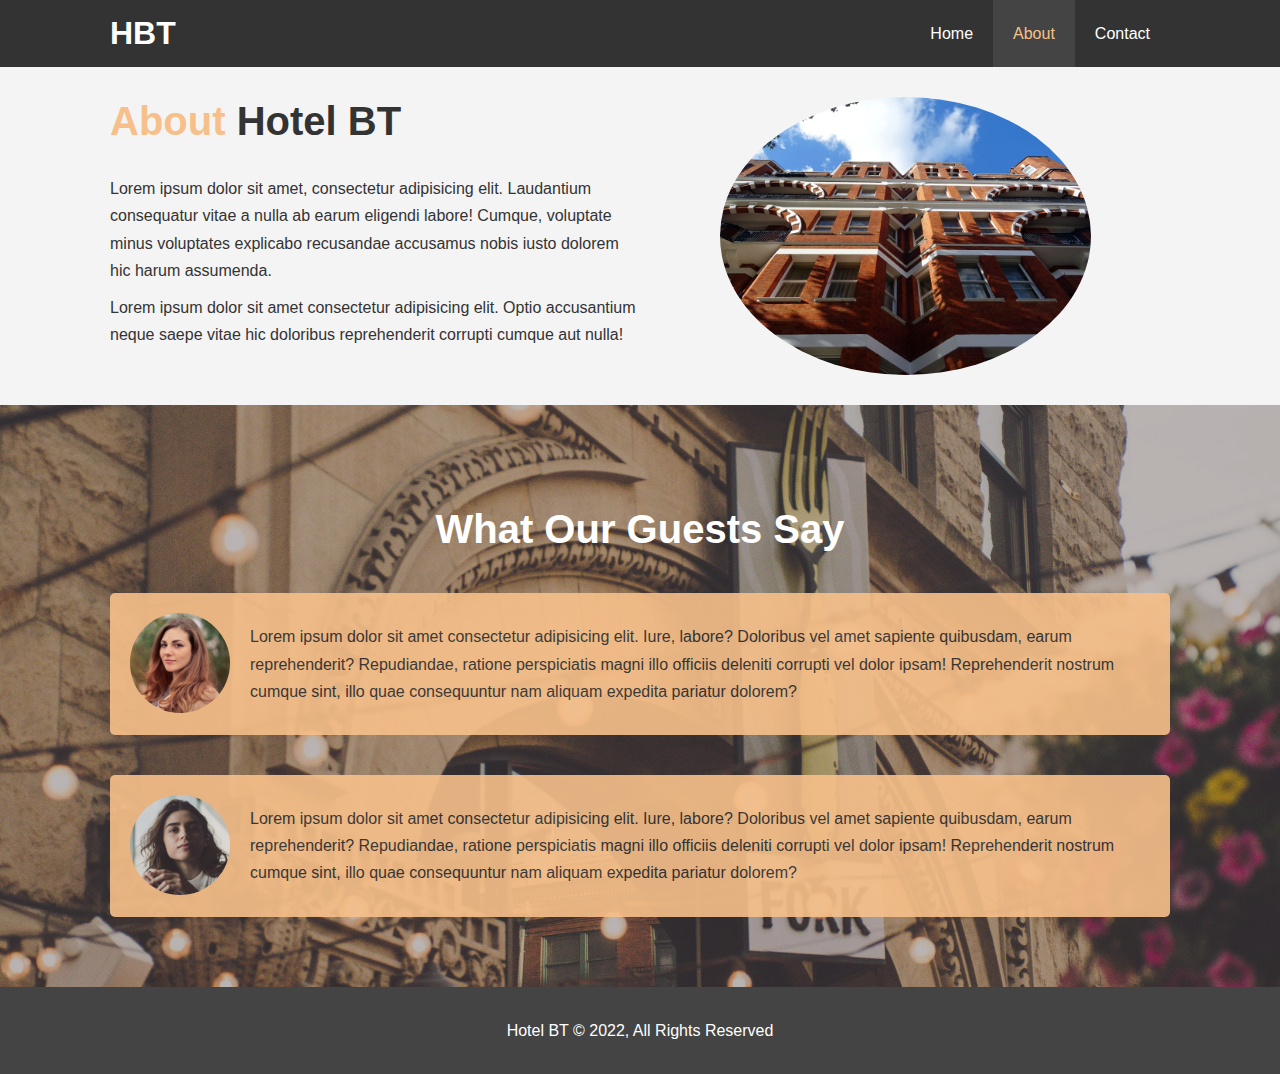
<file: about.html>
<!DOCTYPE html>
<html lang="en">
<head>
  <meta charset="UTF-8">
  <meta http-equiv="X-UA-Compatible" content="IE=edge">
  <meta name="viewport" content="width=device-width, initial-scale=1.0">
  <meta name="description" content="Welcome to most extra-ordinary hotel in Boston">
  <meta name="keyword" content="hotel, boston hotel">
  <link rel="stylesheet" href="css/style.css">
  <link rel="stylesheet" media="screen and (max-width: 768px)" href="css/mobile.css">
  <title>Hotel BT | About</title>
</head>
<body>
  <header>
    <nav id="navbar">
      <div class="container">
        <h1 class="logo"><a href="index.html">HBT</a></h1>
      <ul>
        <li><a href="index.html">Home</a></li>
        <li><a class="current"href="about.html">About</a></li>
        <li><a href="contact.html">Contact</a></li>
      </ul>
      </div>
    </nav>
  </header>
  <section id="about-info" class="bg-light py-3">
    <div class="container">
      <div class="info-left">
        <h1 class="l-heading"> <span class="text-primary">About</span> Hotel BT</h1>
        <p>Lorem ipsum dolor sit amet, consectetur adipisicing elit. Laudantium consequatur vitae a nulla ab earum eligendi labore! Cumque, voluptate minus voluptates explicabo recusandae accusamus nobis iusto dolorem hic harum assumenda.</p>
        <p>Lorem ipsum dolor sit amet consectetur adipisicing elit. Optio accusantium neque saepe vitae hic doloribus reprehenderit corrupti cumque aut nulla!</p>
      </div>
      <div class="info-right">
        <img src="./image/photo-2.jpg" alt="hotel">
      </div>
    </div>
  </section>

  <div class="clr"></div>
  
  <section id="testimonials" class="py-3">
    <div class="container">
      <h2 class="l-heading">What Our Guests Say</h2>
      <div class="testimonial bg-primary">
        <img src="./image/person-1.jpg" alt="Person 1">
        <p>Lorem ipsum dolor sit amet consectetur adipisicing elit. Iure, labore? Doloribus vel amet sapiente quibusdam, earum reprehenderit? Repudiandae, ratione perspiciatis magni illo officiis deleniti corrupti vel dolor ipsam! Reprehenderit nostrum cumque sint, illo quae consequuntur nam aliquam expedita pariatur dolorem?</p>
      </div>
      <div class="testimonial bg-primary">
        <img src="./image/person-2.jpg" alt="Person 2">
        <p>Lorem ipsum dolor sit amet consectetur adipisicing elit. Iure, labore? Doloribus vel amet sapiente quibusdam, earum reprehenderit? Repudiandae, ratione perspiciatis magni illo officiis deleniti corrupti vel dolor ipsam! Reprehenderit nostrum cumque sint, illo quae consequuntur nam aliquam expedita pariatur dolorem?</p>
      </div>
    </div>
  </section>

  <footer id="main-footer">
    <p>Hotel BT &copy; 2022, All Rights Reserved</p>
  </footer>
</body>
</html>
</file>
<file: css/mobile.css>
#navbar .logo{
  float: none;
  text-align: center;
}

#navbar ul,
  #navbar ul li{
  float: none;
}

#navbar ul li a{
  padding: 5px;
  border-bottom: #444 dotted 1px;
}
/* Showcase */
#showcase{
  height: 100%;

}

.showcase-content{
  padding-top: 70px;
  padding-bottom: 30px;
}

/* Home info */
#home-info{
  height: 550px;
}
#home-info .info-img{
  display: none;
}

#home-info .info-content{
  float: none;
  width: 100%;
}

/* Boxes */
.box{
  float: none;
  width: 100%;
}

/* About */
#about-info .info-right,
 #about-info .info-left{
  float: none;
  width: 100%;
 }

 #about-info .info-right{
  margin-top: 30px;
 }

 .l-heading{
  text-align: center;
 }

 #contact-info .box{
  border-bottom: #444 dotted 1px;
 }
</file>
<file: css/style.css>
/* CSS reset */
*{
  margin: 0;
  padding: 0;
  box-sizing: border-box;
}

html, body{
  font-family: 'Segoe UI', Tahoma, Geneva, Verdana, sans-serif;
  line-height: 1.7em;
}

a{
  color: #333;
  text-decoration: none;
}
h1, h2, h3{
  padding-bottom: 20px;
}
p{
  margin: 10px 0px;
}


/* Navbar styling */
#navbar{
  background: #333;
  color: #fff;
  overflow: auto;
}

#navbar a{
  color: #fff;
}

#navbar .logo{
  float: left;
  padding-top: 20px;
}

#navbar ul{
  list-style: none;
  float: right;
}
 
#navbar ul li{
  float: left;
}

#navbar ul li a{
  display: block;
  padding: 20px;
  text-align: center;
}

#navbar ul li a:hover,
 #navbar ul li a.current{
  background: #444;
  color: #f7c08a;
}

/* Utility classes */
.container{
  margin: auto;
  max-width: 1100px;
  padding: 0px 20px;
  overflow: auto;
}
.text-primary{
  color: #f7c08a;
}
.lead{
  font-size: 20px;
}
.btn{
  display: inline-block;
  font-size: 18px;
  color: #fff;
  background: #333;
  padding: 13px 20px;
  border: none;
  cursor: pointer;
}
.btn:hover{
  background: #f7c08a;
  color: #333;
}
.btn-light{
  background: #f4f4f4;
  color: #333;
}
.bg-dark{
  background: #333;
  color: #fff;
}
.bg-light{
  background:#f4f4f4;
  color: #333;
}
.bg-primary{
  color: #333;
  background: #f7c08a;
}
.clr{
  clear: both;
}
.l-heading{
  font-size: 40px;
  line-height: 1.2;
}
/* padding */
.py-1{ padding: 10px 0px;}
.py-2{ padding: 20px 0px;}
.py-3{ padding: 30px 0px;}

/* showcase */
#showcase{
  background: url('../image/showcase.jpg') no-repeat center center/cover;
  height: 600px;
}

 .showcase-content{
  color: #fff;
  text-align: center;
  padding-top: 150px;
}

#showcase h1{
  font-size: 60px;
  line-height: 1.2em;
}

#showcase p{
  padding-bottom: 20px;
  line-height: 1.7em;
}

/* Home Info */

#home-info{
  height: 450px;
}
#home-info .info-img{
  width: 50%;
  float: left;
  background: url('../image/photo-1.jpg') no-repeat;
  min-height: 100%;
}

#home-info .info-content{
  float: right;
  width: 50%;
  height: 100%;
  text-align: center;
  padding: 50px 30px;
  overflow: hidden;
}

#home-info .info-content p{
  padding-bottom: 30px;
}

/* Features */
.box{
  float: left;
  width: 33.3%;
  padding: 50px;
  text-align: center;
}
.box i{
  margin-bottom: 10px;
}

/* About info */
#about-info .info-right{
  float: right;
  width: 50%;
  min-height: 100%;
}

#about-info .info-right img{
  display: block;
  margin: auto;
  width: 70%;
  border-radius: 50%;
}

#about-info .info-left{
  float: left;
  width: 50%;
  min-height: 100%;
}

/* Testimonials */
#testimonials{
  height: 100%;
  background: url('../image/test-bg.jpg') no-repeat center center/cover;
  padding-top: 100px;
}

#testimonials .testimonial{
  padding: 20px;
  margin-bottom: 40px;
  border-radius: 5px;
  opacity: 0.9;
}

#testimonials h2{
  color: #fff;
  text-align:center;
  padding-bottom: 40px;
}

#testimonials .testimonial img{
  float: left;
  width: 100px;
  margin-right: 20px;
  border-radius: 50%;
}

/* Contact Form */
#contact-form .form-group{
  margin-bottom: 20px;
}

#contact-form label{
  display: block;
  margin-bottom: 5px;
}

#contact-form input,
#contact-form textarea{
  width: 100%;
  padding: 10px;
  border: 1px #ddd solid;
}
#contact-form textarea{
  height: 200px;
}

#contact-form input:focus,
#contact-form textarea:focus{
  outline: none;
  border-color: #f7c08a;
}

/* Footer */
#main-footer{
  text-align: center;
  background: #444;
  color: #fff;
  padding: 20px;
}
</file>
